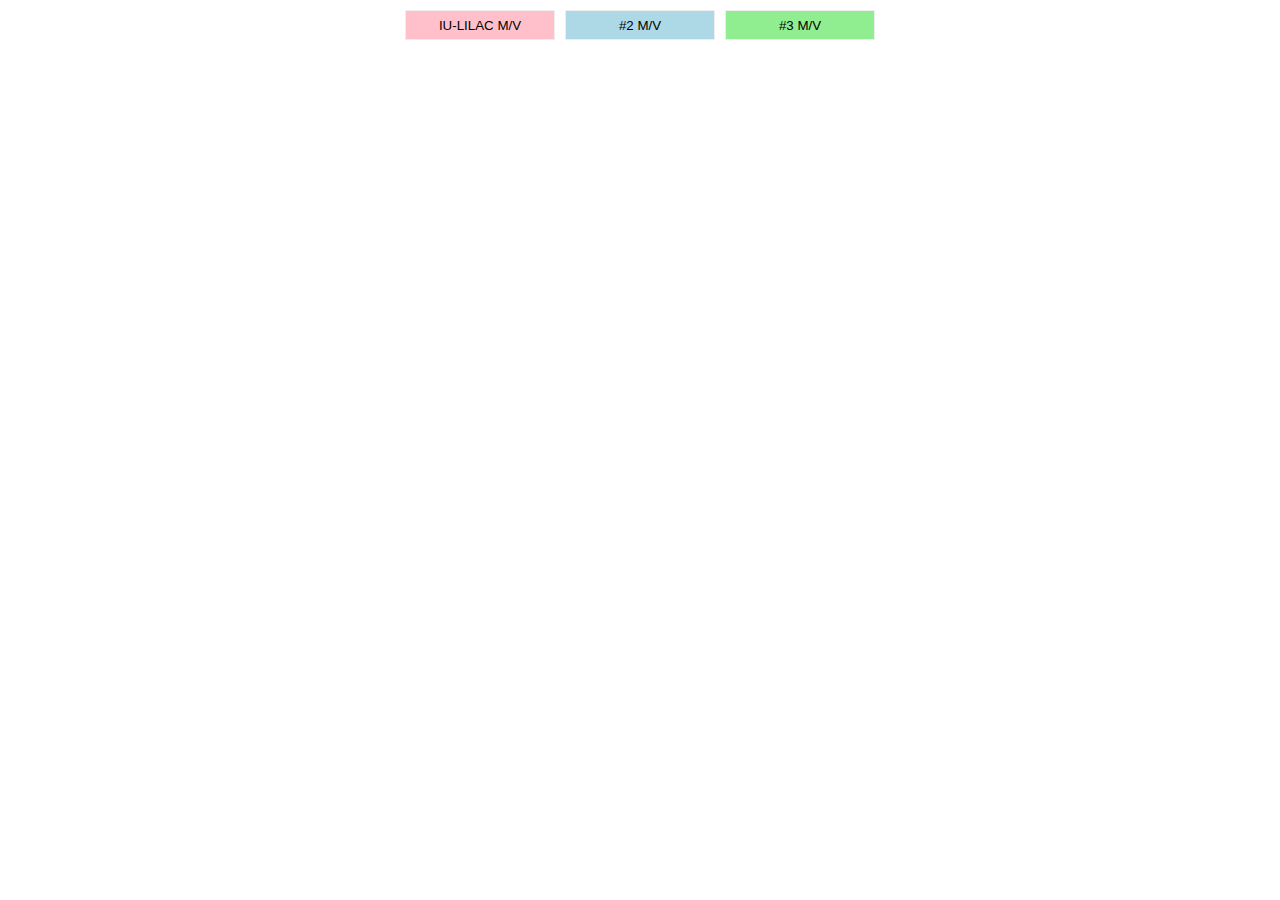
<file: UI 구현.html>
<!DOCTYPE html>
<html lang="en">
<head>
    <meta charset="UTF-8">
    <meta http-equiv="X-UA-Compatible" content="IE=edge">
    <meta name="viewport" content="width=device-width, initial-scale=1.0">
    <title>UI구현</title>

    <style>
        * {margin: 0; padding: 0;}

        #btn {width: 100%; height: 50px; display: flex; justify-content: center; align-items: center;}
        button {width: 150px; height: 30px; margin: 0 5px; border: 1px solid #eee;}
        .btn1 {background-color: pink;}
        .btn2 {background-color: lightblue;}
        .btn3 {background-color: lightgreen;}

        .mvbox {width: 100vw; height: 100vh; position:absolute; top: 0; left: 0; z-index: -5; display: none;}
        .close {display:none; width:30px; height:30px; text-align: center; cursor: pointer; position: absolute; top: 3%; right:3%; font-size: 30px; color:#fff;}

        .popup {
            width: 30%; min-width: 200px; height: 200px; background-color: rgb(200, 200, 200);
            position: absolute; top: 50%; left: 50%; transform: translate(-50%,-50%);
            text-align: center; line-height: 200px; border: 1px solid black;
            display: none;
        }
        .closebtn { 
            width: 50px; height: 20px; line-height: 20px;
            position: absolute; bottom: 10px; right: 10px; padding: 5px; 
            display: block; border: 1px solid black; background-color: #eee;
            text-decoration: none; color: black;
        }

    </style>

    <script src="https://ajax.googleapis.com/ajax/libs/jquery/3.6.0/jquery.min.js"></script>


</head>
<body>
    <div id="btn">
        <button class="btn1">IU-LILAC M/V</button>
        <button class="btn2">#2 M/V</button>
        <button class="btn3">#3 M/V</button>
    </div>

    <div class="mvbox">
        <iframe width="100%" height="100%" src="https://www.youtube.com/embed/v7bnOxV4jAc?autoplay=1&mute=1" title="YouTube video player" frameborder="0" allow="accelerometer; autoplay; clipboard-write; encrypted-media; gyroscope; picture-in-picture" allowfullscreen></iframe>
        <div class="close">X</div>
    </div>
    
    <div class="popup">즐겁게 감상하세요.<a class="closebtn" href="#">닫기</a></div>

    <script>
        $(".btn1").click(function(){
            $("#btn").hide();
            $(".popup").hide();
            $(".mvbox").show();
            $(".mvbox iframe").attr("src", "https://www.youtube.com/embed/v7bnOxV4jAc?autoplay=1&mute=1");
            $(".popup").show();
            $(".close").show();
        });

        $(".close").click(function(){
            $(".mvbox").hide();
            $(".mvbox iframe").attr("src","");
            $(".popup").hide();
            $("#btn").show();
        });

        $(".closebtn").click(function(){
            $(".popup").hide();
        });
    </script>
</body>
</html>
</file>
